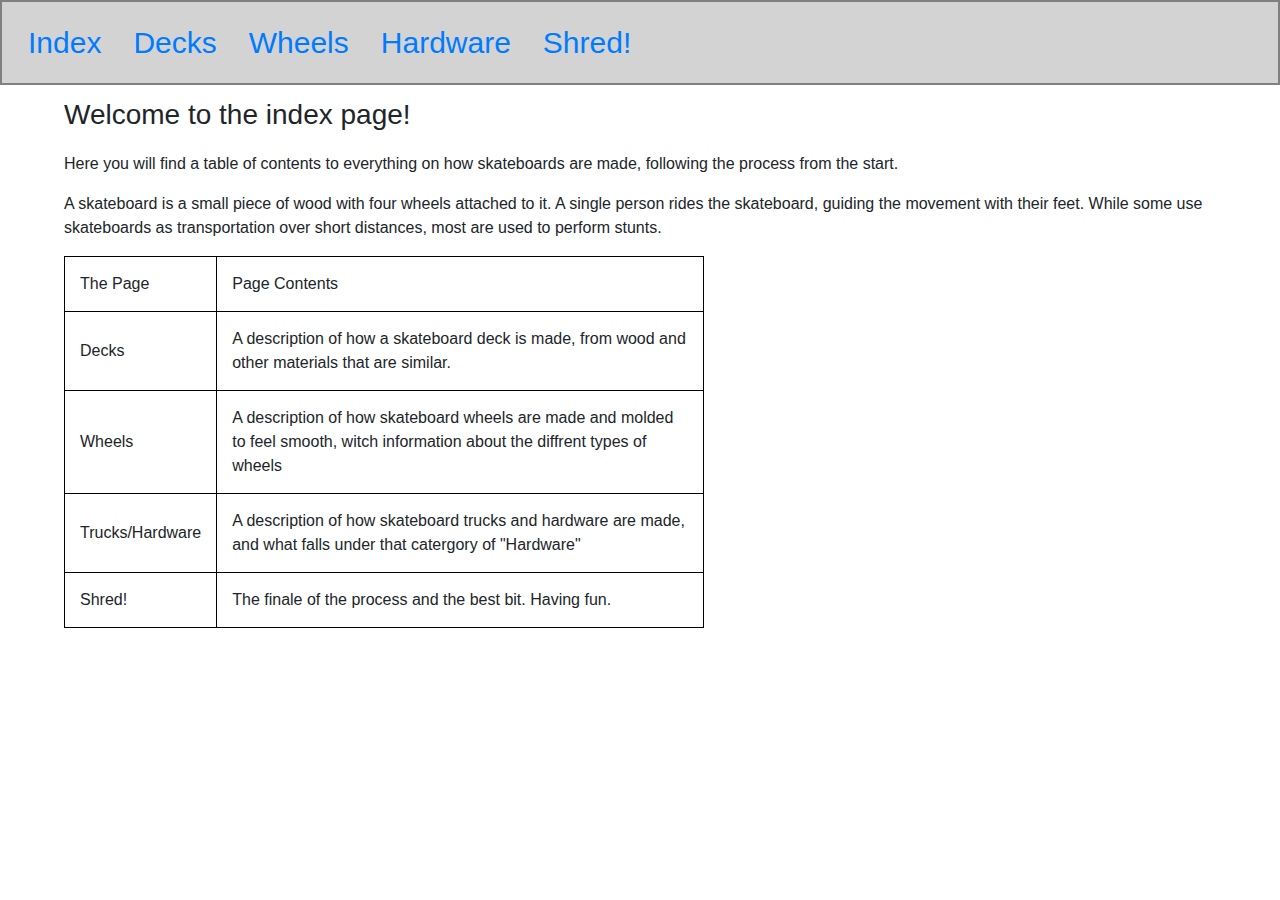
<file: index.html>
<!DOCTYPE html>
<html>
    <head>
        <title>Index Page</title>
        <meta charset="utf-8">
        <meta name="viewport" content="width=device-width, initial-scale=1">
        <!-- meta tabs included for the styling of the webpage. -->
        <link rel="stylesheet" href="https://stackpath.bootstrapcdn.com/bootstrap/4.4.1/css/bootstrap.min.css" integrity="sha384-Vkoo8x4CGsO3+Hhxv8T/Q5PaXtkKtu6ug5TOeNV6gBiFeWPGFN9MuhOf23Q9Ifjh" crossorigin="anonymous">
        <link rel="stylesheet" href="index.css">
        <link rel="stylesheet" href="nav.css">
    </head>

    <body>
        <div class="screen-only" >
                <nav class="nav">
                    <a class="nav-link" href="index.html">Index</a>
                    <a class="nav-link" href="page1.html">Decks</a>
                    <a class="nav-link" href="page2.html">Wheels</a>
                    <a class="nav-link" href="page3.html">Hardware</a>
                    <a class="nav-link" href="page4.html">Shred!</a>
                </nav>
                <!-- bootstrap 4 component of a navigation bar -->

        </div>

        
          <div class="Welcome">
                <h3>Welcome to the index page!</h3>
          </div>
          
          <div class="description">
              <p>
                  Here you will find a table of contents to everything on how skateboards are made, following the process from the start.   
              </p>
              <p>
                  A skateboard is a small piece of wood with four wheels attached to it. A single person rides the skateboard, guiding the movement with their feet. While some use skateboards as transportation over short distances, most are used to perform stunts.

              </p>
          </div>

          <div id="tableOFcontents">
             <table style="width:50%">
                 <tr>
                    <td>The  Page</td>
                    <td>Page Contents</td>
                 </tr>
                 <tr>
                    <td>Decks</td>
                    <td>A description of how a skateboard deck is made, from wood and other materials that are similar.</td>
                 </tr>
                 <tr>
                    <td>Wheels</td>
                    <td>A description of how skateboard wheels are made and molded to feel smooth, witch information about the diffrent types of wheels</td>
                 </tr>
                 <tr>
                    <td>Trucks/Hardware</td>
                    <td>A description of how skateboard trucks and hardware are made, and what falls under that catergory of "Hardware"</td>
                 </tr>
                 <tr>
                    <td>Shred!</td>
                    <td>The finale of the process and the best bit. Having fun.</td>

                    </tr>
            
                </table>
               <!-- table of contents allowing the viewer to establish what will be on each of
                    the pages accessable via the navigation bar -->
            </div>

    </body>
</html>
</file>
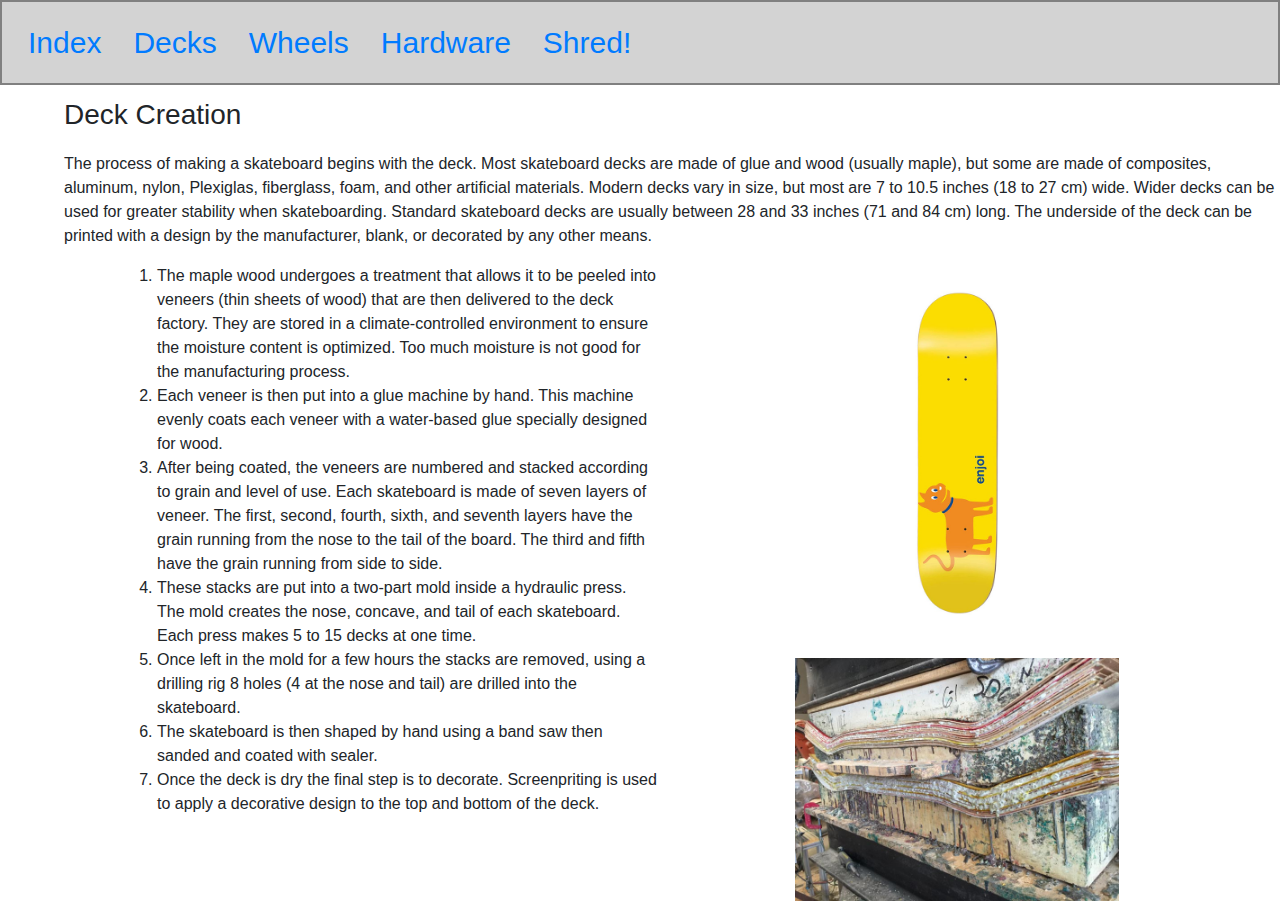
<file: page1.html>
<!DOCTYPE html>
<html>
    <head>
        <title>Decks</title>

        <meta charset="utf-8">
        <meta name="viewport" content="width=device-width, initial-scale=1">
        <!-- meta tabs included for the styling of the webpage. -->
        <link rel="stylesheet" href="https://stackpath.bootstrapcdn.com/bootstrap/4.4.1/css/bootstrap.min.css" integrity="sha384-Vkoo8x4CGsO3+Hhxv8T/Q5PaXtkKtu6ug5TOeNV6gBiFeWPGFN9MuhOf23Q9Ifjh" crossorigin="anonymous">
        <link rel="stylesheet" href="page1.css">
        <link rel="stylesheet" href="nav.css">
        
    </head>
    <body>
        <div class="screen-only" >
            <nav class="nav">
                <a class="nav-link" href="index.html">Index</a>
                <a class="nav-link" href="page1.html">Decks</a>
                <a class="nav-link" href="page2.html">Wheels</a>
                <a class="nav-link" href="page3.html">Hardware</a>
                <a class="nav-link" href="page4.html">Shred!</a>
            </nav>
            <!-- bootstrap 4 component of a navigation bar -->
    
        </div>

        <div class="deckC">
            <h3> Deck Creation</h3>
        </div>
    
        <div class="deckD">
            <p>
                The process of making a skateboard begins with the deck. Most skateboard decks are made of glue and wood (usually maple), but some are made of composites, aluminum, nylon, Plexiglas, fiberglass, foam, and other artificial materials.
                Modern decks vary in size, but most are 7 to 10.5 inches (18 to 27 cm) wide. Wider decks can be used for greater stability when skateboarding. Standard skateboard decks are usually between 28 and 33 inches (71 and 84 cm) long. The underside of the deck can be printed with a design by the manufacturer, blank, or decorated by any other means.
            </p>
            
            <div class="container">
                    <div class="row">
                      <div class="col">
                            <ol>
                                    <li> 
                                        The maple wood undergoes a treatment that allows it to be peeled into veneers (thin sheets of wood) that are then delivered to the deck factory. They are stored in a climate-controlled environment to ensure the moisture content is optimized. Too much moisture is not good for the manufacturing process.
                                    </li>
                                    <li>
                                        Each veneer is then put into a glue machine by hand. This machine evenly coats each veneer with a water-based glue specially designed for wood.
                                    </li>
                                    <li>
                                        After being coated, the veneers are numbered and stacked according to grain and level of use. Each skateboard is made of seven layers of veneer. The first, second, fourth, sixth, and seventh layers have the grain running from the nose to the tail of the board. The third and fifth have the grain running from side to side.
                                    </li>
                                    <li>
                                        These stacks are put into a two-part mold inside a hydraulic press. The mold creates the nose, concave, and tail of each skateboard. Each press makes 5 to 15 decks at one time.
                                    </li>
                                    <li>
                                        Once left in the mold for a few hours the stacks are removed, using a drilling rig 8 holes (4 at the nose and tail) are drilled into the skateboard.
                                    </li>
                                    <li>
                                        The skateboard is then shaped by hand using a band saw then sanded and coated with sealer.
                                    </li>
                                    <li>
                                        Once the deck is dry the final step is to decorate. Screenpriting is used to apply a decorative design to the top and bottom of the deck.
                                    </li>
                    
                                </ol>
                      </div>
                      <div class="col">
                          <div>
                                <img src="deck1.jpg" alt="Skateboard deck 1">
                                <img src="maple-venner-press.jpg" alt="Deck press">
                          </div>
                       
                        
                      </div>
                    </div>

            
        </div>
    
    </body>
</html>
</file>
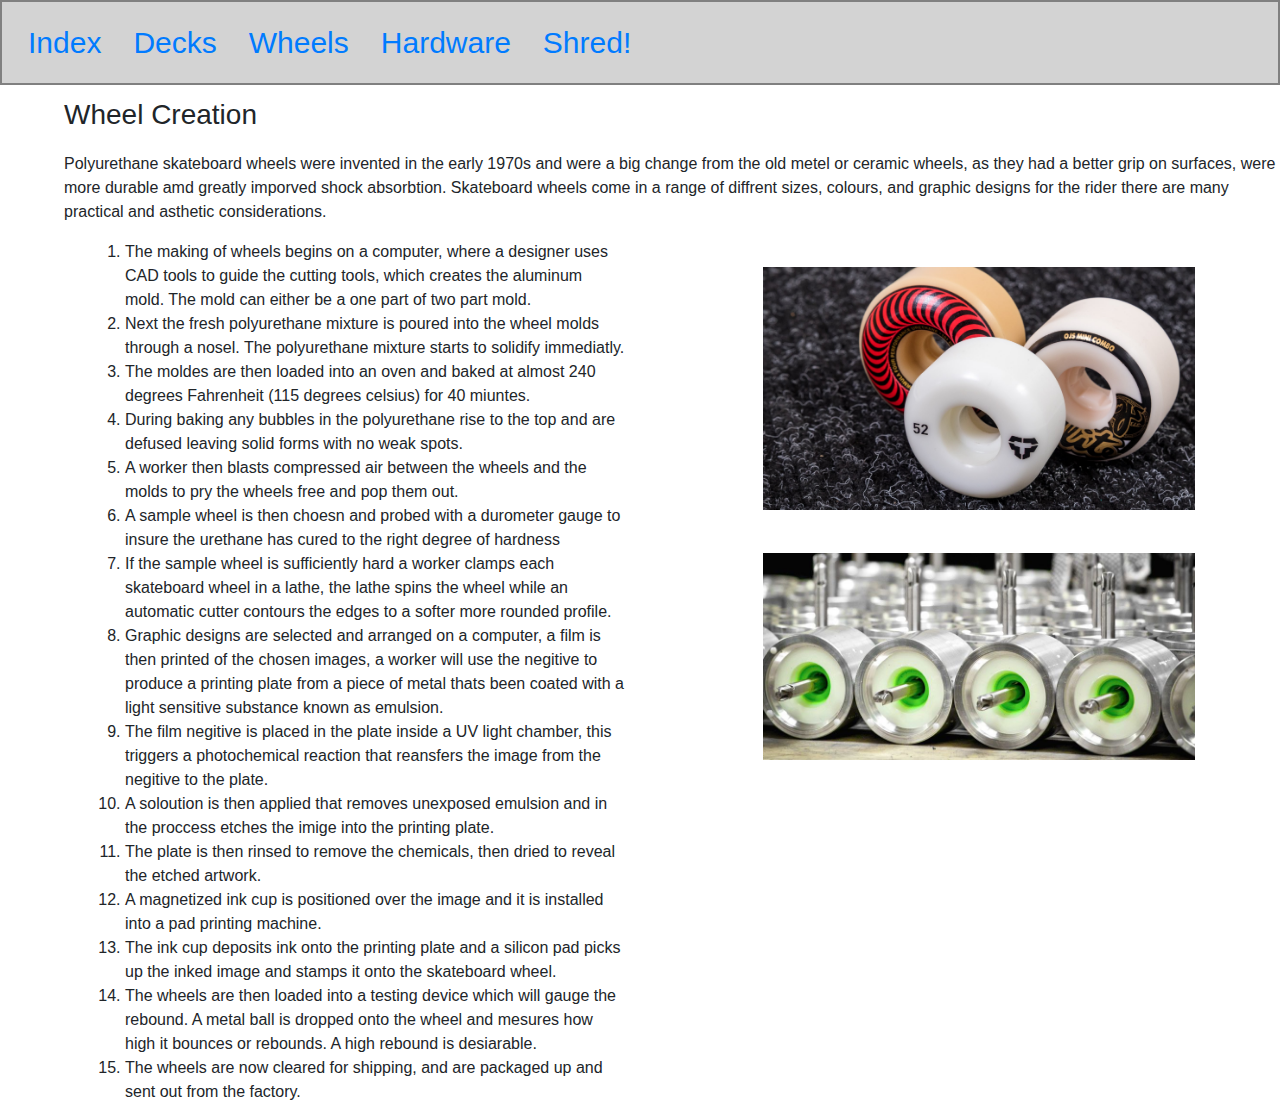
<file: page2.html>
<!DOCTYPE html>
<html>
    <head>
        <title>Wheels</title>
        
        <meta charset="utf-8">
        <meta name="viewport" content="width=device-width, initial-scale=1">
        <!-- meta tabs included for the styling of the webpage. -->
        <link rel="stylesheet" href="https://stackpath.bootstrapcdn.com/bootstrap/4.4.1/css/bootstrap.min.css" integrity="sha384-Vkoo8x4CGsO3+Hhxv8T/Q5PaXtkKtu6ug5TOeNV6gBiFeWPGFN9MuhOf23Q9Ifjh" crossorigin="anonymous">
        <link rel="stylesheet" href="page2.css">
        <link rel="stylesheet" href="nav.css">
                
     </head>
     <body>
        <div class="screen-only" >
          <nav class="nav">
            <a class="nav-link" href="index.html">Index</a>
            <a class="nav-link" href="page1.html">Decks</a>
            <a class="nav-link" href="page2.html">Wheels</a>
            <a class="nav-link" href="page3.html">Hardware</a>
            <a class="nav-link" href="page4.html">Shred!</a>
          </nav>
          <!-- bootstrap 4 component of a navigation bar -->
    
        </div>
        <div class=wheelC>
          <h3>Wheel Creation</h3>
        </div>
        <div class="wheelD">
          <p>
            Polyurethane skateboard wheels were invented in the early 1970s and were a big change from the old metel or ceramic wheels, as they had a better grip on surfaces, were more durable amd greatly imporved shock absorbtion. 
            Skateboard wheels come in a range of diffrent sizes, colours, and graphic designs for the rider there are many practical and asthetic considerations.
          </p>
        </div>
        <div class="container">
                <div class="row">
                  <div class="col">
                    <ol>
                      <li>
                        The making of wheels begins on a computer, where a designer uses CAD tools to guide the cutting tools, which creates the aluminum mold. The mold can either be a one part of two part mold.
                      </li>
                      <li>
                        Next the fresh polyurethane mixture is poured into the wheel molds through a nosel. The polyurethane mixture starts to solidify immediatly.
                      </li>
                      <li>
                        The moldes are then loaded into an oven and baked at almost 240 degrees Fahrenheit (115 degrees celsius) for 40 miuntes.
                      </li>
                      <li>
                        During baking any bubbles in the polyurethane rise to the top and are defused leaving solid forms with no weak spots.
                      </li>
                      <li>
                        A worker then blasts compressed air between the wheels and the molds to pry the wheels free and pop them out.
                      </li>
                      <li>
                        A sample wheel is then choesn and probed with a durometer gauge to insure the urethane has cured to the right degree of hardness
                      </li>
                      <li>
                        If the sample wheel is sufficiently hard a worker clamps each skateboard wheel in a lathe, the lathe spins the wheel while an automatic cutter contours the edges to a softer more rounded profile.
                      </li>
                      <li>
                        Graphic designs are selected and arranged on a computer, a film is then printed of the chosen images, a worker will use the negitive to produce a printing plate from a piece of metal thats been coated with a light sensitive substance known as emulsion.
                      </li>
                      <li>
                        The film negitive is placed in the plate inside a UV light chamber, this triggers a photochemical reaction that reansfers the image from the negitive to the plate.
                      </li>
                      <li>
                        A soloution is then applied that removes unexposed emulsion and in the proccess etches the imige into the printing plate.
                       
                      </li>
                      <li>
                        The plate is then rinsed to remove the chemicals, then dried to reveal the etched artwork.
                      </li>
                      <li>
                        A magnetized ink cup is positioned over the image and it is installed into a pad printing machine.
                      </li>
                      <li>
                        The ink cup deposits ink onto the printing plate and a silicon pad picks up the inked image and stamps it onto the skateboard wheel.
                      </li>
                      <li>
                        The wheels are then loaded into a testing device which will gauge the rebound. A metal ball is dropped onto the wheel and mesures how high it bounces or rebounds. A high rebound is desiarable.
                      </li>
                      <li>
                        The wheels are now cleared for shipping, and are packaged up and sent out from the factory.
                      </li>
                    </ol>
                  </div>
                  <div class="col">
                    <div>
                        <img src="skateboard-wheel-size-diameter.jpg" alt="wheels1">
                        <img src="mold2.jpg" alt="wheels2">
                        
                    </div>
                  </div>
                </div>
    </body>

</html>
</file>
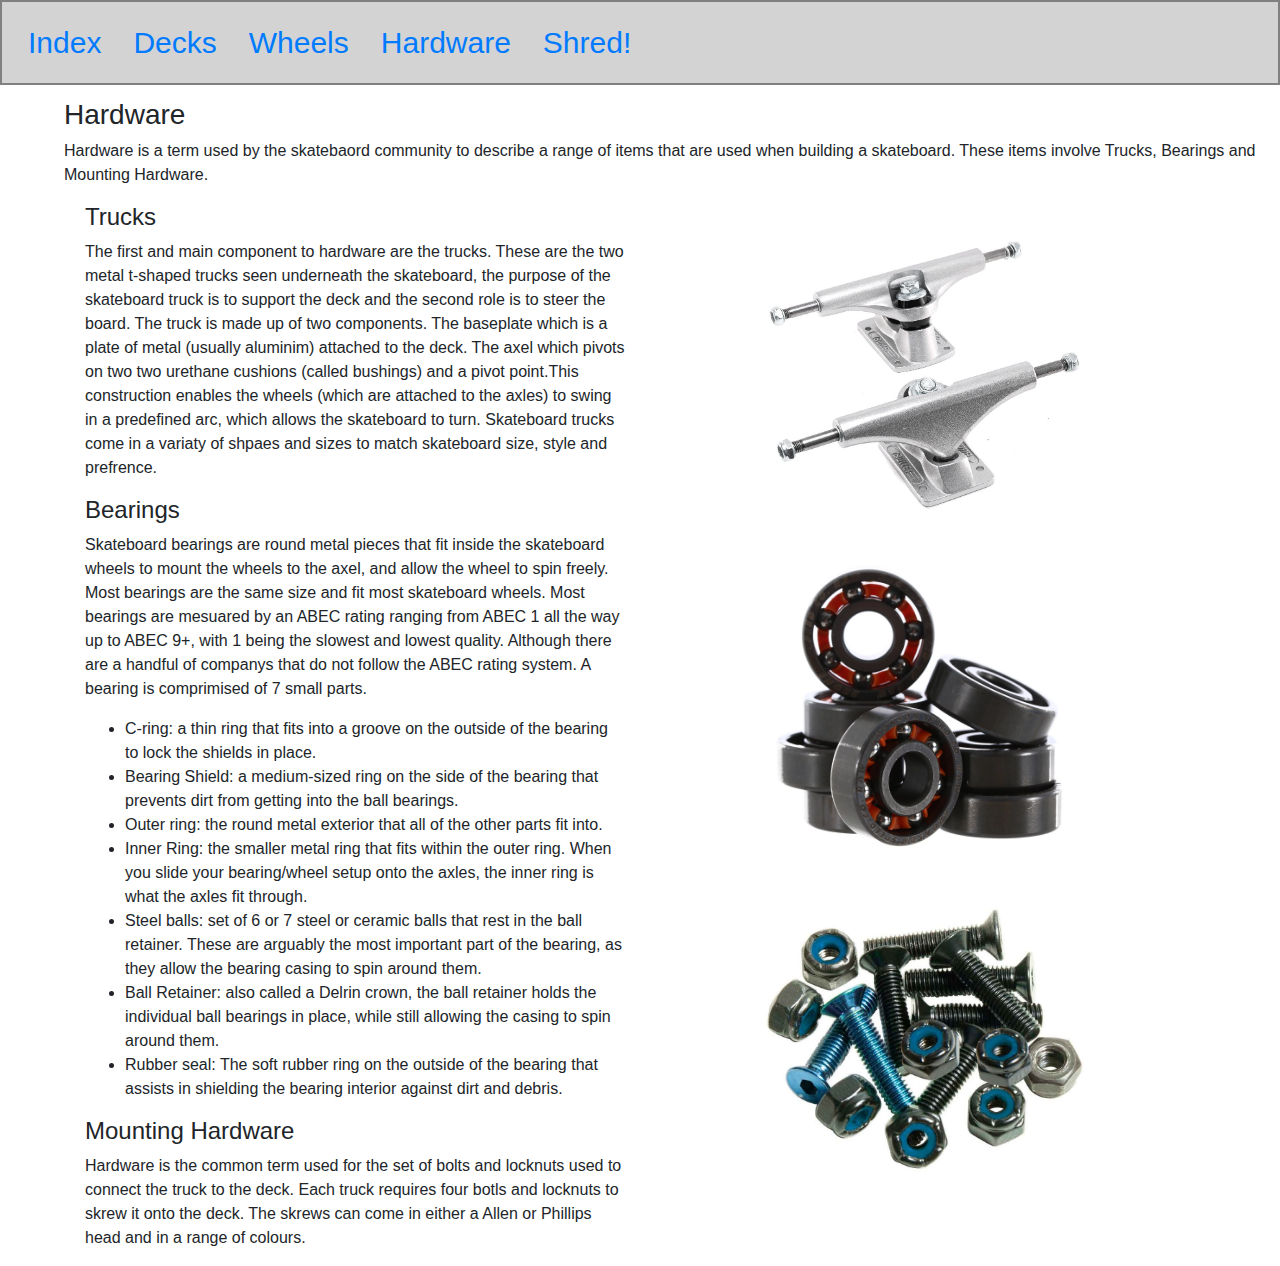
<file: page3.html>
<!DOCTYPE html>
<html>
    <head>
        <title>Hardware</title>
        
        <meta charset="utf-8">
        <meta name="viewport" content="width=device-width, initial-scale=1">
        <!-- meta tabs included for the styling of the webpage. -->
        <link rel="stylesheet" href="https://stackpath.bootstrapcdn.com/bootstrap/4.4.1/css/bootstrap.min.css" integrity="sha384-Vkoo8x4CGsO3+Hhxv8T/Q5PaXtkKtu6ug5TOeNV6gBiFeWPGFN9MuhOf23Q9Ifjh" crossorigin="anonymous">
        <link rel="stylesheet" href="page3.css">
        <link rel="stylesheet" href="nav.css">
                
     </head>
     <body>
            <div class="screen-only" >
                <nav class="nav">
                    <a class="nav-link" href="index.html">Index</a>
                    <a class="nav-link" href="page1.html">Decks</a>
                    <a class="nav-link" href="page2.html">Wheels</a>
                    <a class="nav-link" href="page3.html">Hardware</a>
                    <a class="nav-link" href="page4.html">Shred!</a>
                </nav>
                <!-- bootstrap 4 component of a navigation bar -->
            
            </div>
            <div class="hardwareD">
                <h3>
                     Hardware
                </h3>
                <p>
                    Hardware is a term used by the skatebaord community to describe a range of items that are used when building a skateboard. These items involve Trucks, Bearings and Mounting Hardware.
                </p>

            </div>
            <div class="container">
                <div class="row">
                  <div class="col">
                   
                    <div class="trucks">
                        
                    <h4>
                        Trucks
                    </h4>
                    <p>
                        The first and main component to hardware are the trucks. These are the two metal t-shaped trucks seen underneath the skateboard, the purpose of the skateboard truck is to support the deck and the second role is to steer the board.
                        The truck is made up of two components. The baseplate which is a plate of metal (usually aluminim) attached to the deck. The axel which pivots on two two urethane cushions (called bushings) and a pivot point.This construction enables the wheels (which are attached to the axles) to swing in a predefined arc, which allows the skateboard to turn.
                        Skateboard trucks come in a variaty of shpaes and sizes to match skateboard size, style and prefrence.
                    </p>
                    </div>
                    <div class="bearings">
                    <h4>
                        Bearings
                    </h4>
                    <p>
                        Skateboard bearings are round metal pieces that fit inside the skateboard wheels to mount the wheels to the axel, and allow the wheel to spin freely.
                        Most bearings are the same size and fit most skateboard wheels. Most bearings are mesuared by an ABEC rating ranging from ABEC 1 all the way up to ABEC 9+, with 1 being the slowest and lowest quality. Although there are a handful of companys that do not follow the ABEC rating system.
                        A bearing is comprimised of 7 small parts. 
                    </p>
                    <ul>
                        <li> C-ring: a thin ring that fits into a groove on the outside of the bearing to lock the shields in place.
                        </li>
                        <li>Bearing Shield: a medium-sized ring on the side of the bearing that prevents dirt from getting into the ball bearings.</li>
                        <li>
                            Outer ring: the round metal exterior that all of the other parts fit into.
                        </li>
                        <li>
                            Inner Ring: the smaller metal ring that fits within the outer ring. When you slide your bearing/wheel setup onto the axles, the inner ring is what the axles fit through.
                        </li>
                        <li>
                            Steel balls: set of 6 or 7 steel or ceramic balls that rest in the ball retainer. These are arguably the most important part of the bearing, as they allow the bearing casing to spin around them.
                        </li>
                        <li>
                            Ball Retainer: also called a Delrin crown, the ball retainer holds the individual ball bearings in place, while still allowing the casing to spin around them.
                        </li>
                        <li>
                            Rubber seal: The soft rubber ring on the outside of the bearing that assists in shielding the bearing interior against dirt and debris.
                        </li>
                    </ul>
                    </div>
                    <div class="Mhardware">
                    <h4>
                        Mounting Hardware
                    </h4>
                    <p>
                        Hardware is the common term used for the set of bolts and locknuts used to connect the truck to the deck. Each truck requires four botls and locknuts to skrew it onto the deck. 
                        The skrews can come in either a Allen or Phillips head and in a range of colours.
                    </p>
                    </div>
                  </div>
                  <div class="col">
                      <div>
                            <img src="bullet-raw-1_2-1.jpg" alt="trucks">
                            <img src="bronson-speed-co-bearings-raw-skateboard-bearings.webp" alt="bearings">
                            <img src="785028.jpg" alt="hardware">
                      </div>
                   
                    
                  </div>
                </div>

    </body> 
</html>
</file>
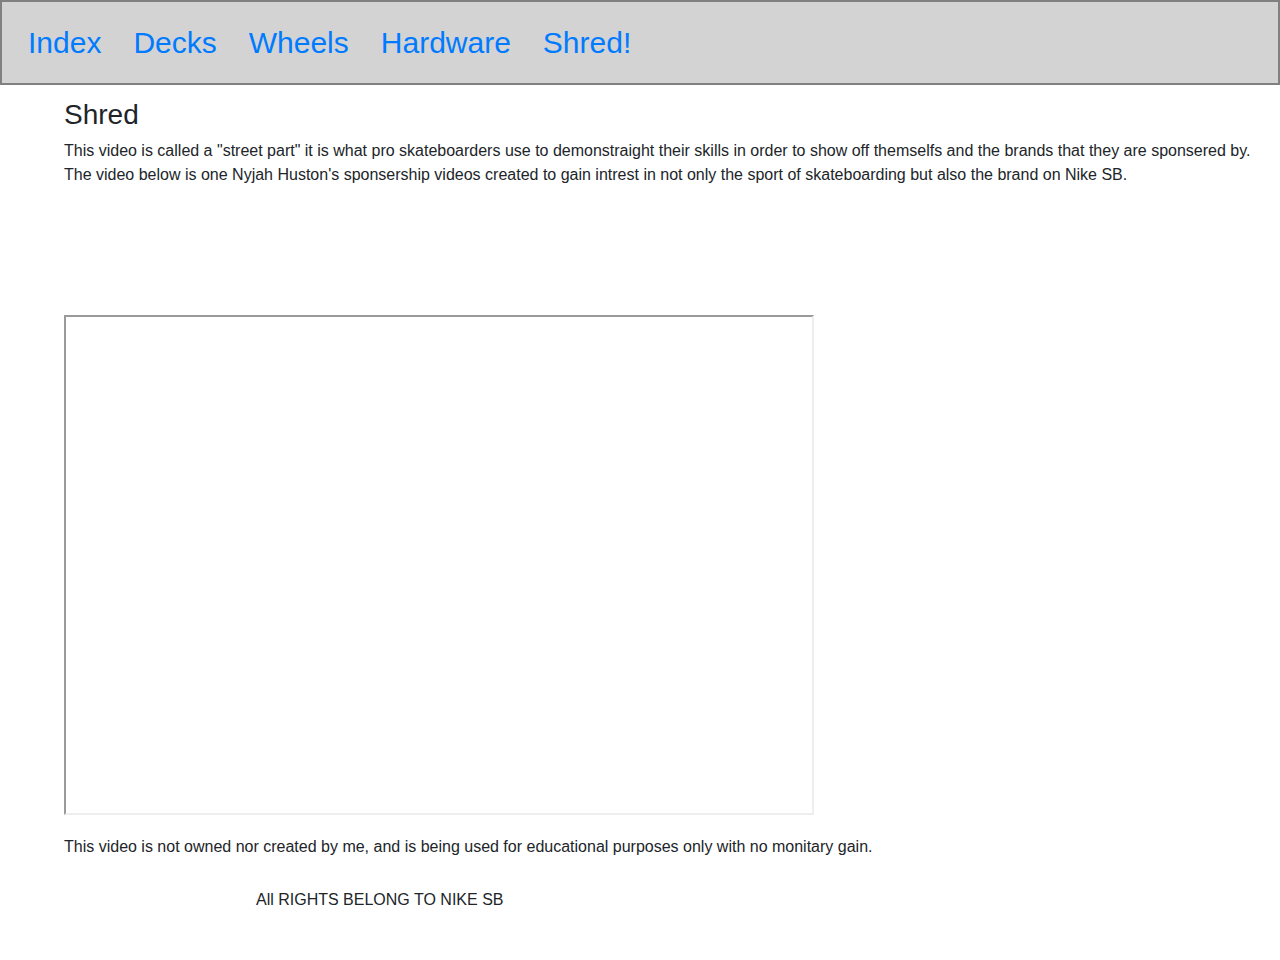
<file: page4.html>
<!DOCTYPE html>
<html>
    <head>
        <title>Shred!</title>
        
        <meta charset="utf-8">
        <meta name="viewport" content="width=device-width, initial-scale=1">
        <!-- meta tabs included for the styling of the webpage. -->
        <link rel="stylesheet" href="https://stackpath.bootstrapcdn.com/bootstrap/4.4.1/css/bootstrap.min.css" integrity="sha384-Vkoo8x4CGsO3+Hhxv8T/Q5PaXtkKtu6ug5TOeNV6gBiFeWPGFN9MuhOf23Q9Ifjh" crossorigin="anonymous">
        <link rel="stylesheet" href="page4.css">
        <link rel="stylesheet" href="nav.css">
                
     </head>
     <body> 
            <div class="screen-only" >
                <nav class="nav">
                    <a class="nav-link" href="index.html">Index</a>
                    <a class="nav-link" href="page1.html">Decks</a>
                    <a class="nav-link" href="page2.html">Wheels</a>
                    <a class="nav-link" href="page3.html">Hardware</a>
                    <a class="nav-link" href="page4.html">Shred!</a>
                </nav>
                <!-- bootstrap 4 component of a navigation bar -->
            
            </div>
            <div class="Shred">
                <h3>
                    Shred
                </h3>
                <p>
                    This video is called a "street part" it is what pro skateboarders use to demonstraight their skills in order to show off themselfs and the brands that they are sponsered by.
                    The video below is one Nyjah Huston's sponsership videos created to gain intrest in not only the sport of skateboarding but also the brand on Nike SB.
                </p>
            </div>
            <br></br>
            <div class="video">
                <iframe width="750" height="500"
                src="https://www.youtube.com/embed/XBgbBrxj2to">
            </iframe>
            </div>

            <div class="copyR1">
                <p>
                    This video is not owned nor created by me, and is being used for educational purposes only with no monitary gain.
                </p>
            </div>
            <div class="copyR2">
                All RIGHTS BELONG TO NIKE SB
            </div>
            <br></br>
     </body>

</html>
</file>
<file: index.css>
table, tr, td{
    border: 1px solid black;
    border-collapse: collapse;
    padding: 15px;
    margin-left: 5%;

}
.Welcome, .description{
    margin-left: 5%;
    padding-top: 1%;
}
</file>
<file: nav.css>
.nav {
    font-size: 30px;
    
    background-color: lightgray;
    padding: 10px;
    border: 2px solid grey;
}

@media print {
    .screen-only {
        display: none;
    }
}
</file>
<file: page1.css>
.deckD, .deckC{
    margin-left: 5%;
    padding-top: 1%;
}
img {
    height: 60%;
    width: 60%;
    Margin-left: 20%;
    padding-top: 5%;
    padding-bottom: 3%;
}
</file>
<file: page2.css>
.wheelD, .wheelC{
    margin-left: 5%;
    padding-top: 1%;
}
img {
    height: 80%;
    width: 80%;
    Margin-left: 20%;
    padding-top: 5%;
    padding-bottom: 3%;
}
</file>
<file: page3.css>
.hardwareD {
    margin-left: 5%;
    padding-top: 1%;
}
img {
    height: 60%;
    width: 60%;
    Margin-left: 20%;
    padding-top: 5%;
    padding-bottom: 3%;
}
</file>
<file: page4.css>
.Shred {
    margin-left: 5%;
    padding-top: 1%;
}
.video {
    margin-left: 5%;
    padding-top: 5%;
}
.copyR1 {
    margin-left: 5%;
    padding-top: 1%;
}
.copyR2 {
    margin-left: 20%;
    padding-top: 1%;
}
</file>
